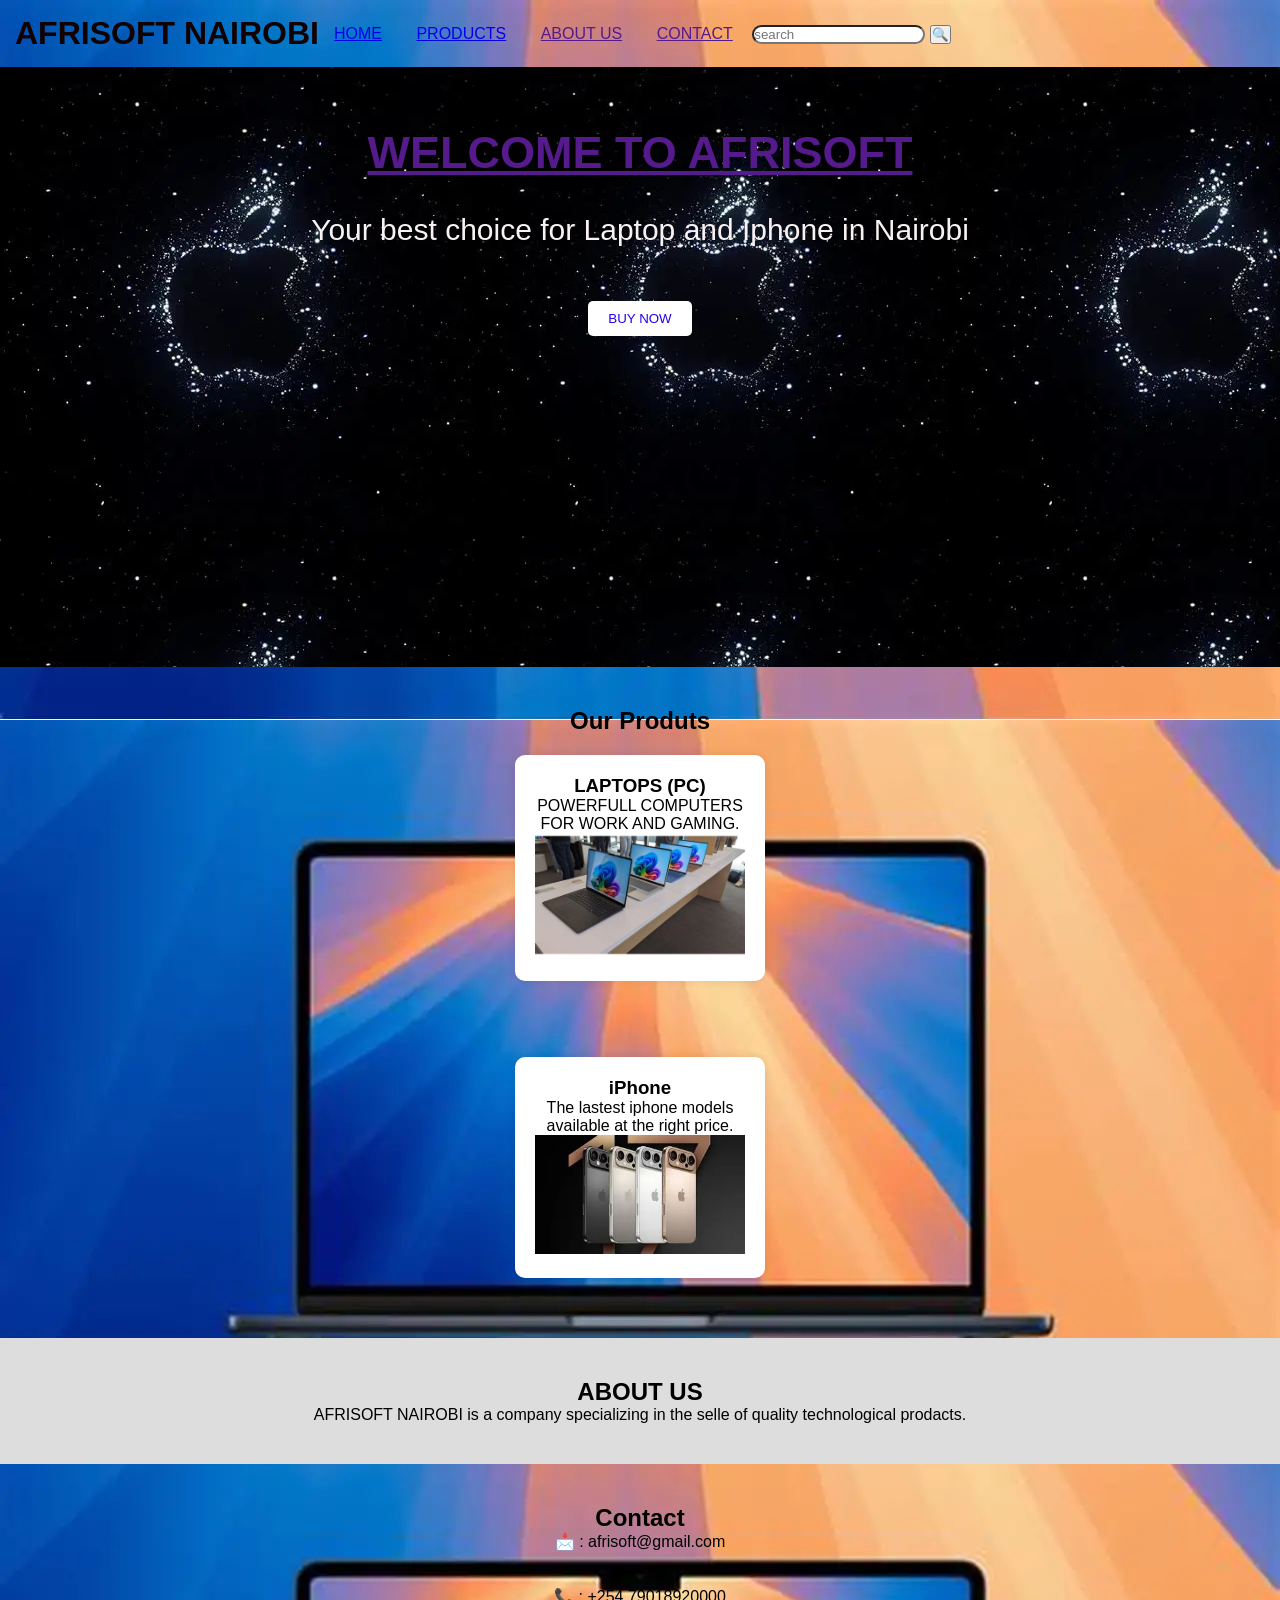
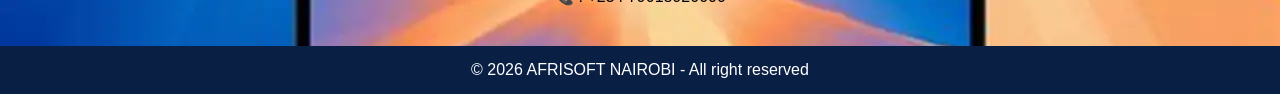
<file: index.html>
<!DOCTYPE html>
<html lang="fr">
<head>
    <meta charset="UTF-8">
    <meta name="viewport" content="width=device-width, initial-scale=1.0">
    <title>AFRISOFT NAIROBI</title>
    <link rel="stylesheet" href="style.css">
</head>
<body> 

<header class="head">
    <h1>AFRISOFT NAIROBI</h1>
    <nav >
        <ul>
            <a href="/pages/home.html"><li>HOME</li></a>
            <a href="/pages/products.html"><li>PRODUCTS</li></a>
            <a href=""><li>ABOUT US</li></a>
            <a href=""><li>CONTACT</li></a>
            <input type="text" placeholder="search" class="input">
            <button>🔍</button>
        </ul>
    
    </nav>
</header>

<div class=""> 
    <section class="hero">
      <a href=""><h1>WELCOME TO AFRISOFT</h1></a> <br>
      <p>Your best choice for Laptop and Iphone in Nairobi</p><br>
      <button>BUY NOW</button>
    </section>
</div>

<section class="products">
    <h2>Our Produts</h2>

    <div class="product-card">
        <h3>LAPTOPS (PC)</h3>
        <p>POWERFULL COMPUTERS FOR WORK AND GAMING.</p>
        <img src="/images/OIP.webp" alt="" class="img1">
    </div>
    <br>
    <br>

    <div class="product-card">
        <h3>iPhone</h3>
        <p>The lastest iphone models available at the right price.</p>
        <img src="/images/download (1).webp" alt="" class="img2">
    </div>

</section>

<section class="about">
    <h2>ABOUT US</h2>
    <p>AFRISOFT NAIROBI is a company specializing in the selle of quality technological prodacts.</p>
</section>

<section class="contact">
    <h2>Contact</h2>
    <p>📩  : afrisoft@gmail.com</p>
    <br>
    <br>
    <p>📞 : +254 79018920000</p>
</section>

<footer>
    <p>© 2026 AFRISOFT NAIROBI - All right reserved</p>
</footer>

</body>
</html>
</file>
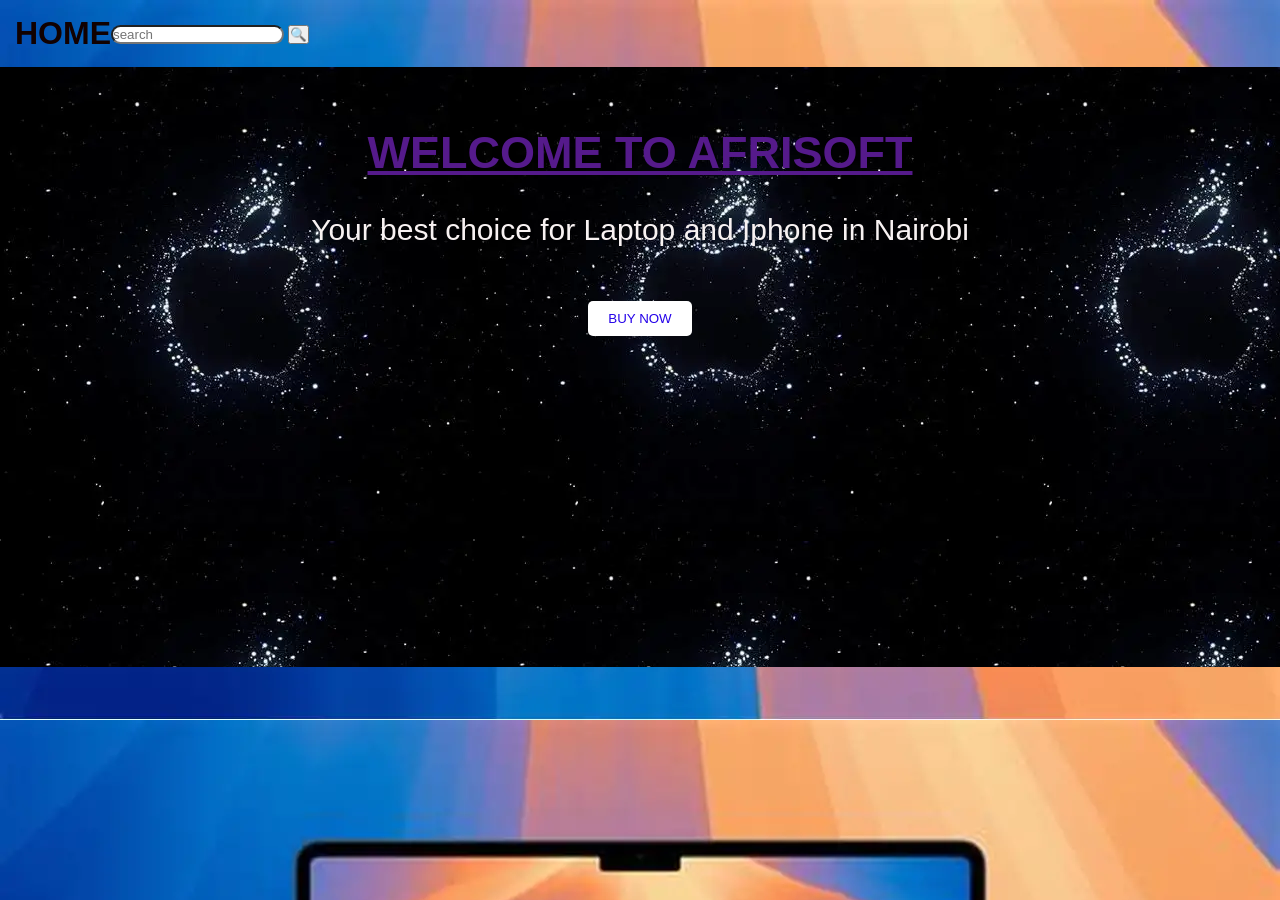
<file: pages/home.html>
<!DOCTYPE html>
<html lang="fr">
<head>
    <meta charset="UTF-8">
    <meta name="viewport" content="width=device-width, initial-scale=1.0">
    <title>AFRISOFT NAIROBI</title>
    <link rel="stylesheet" href="/pages/home.css">
</head>
<body>

<header class="head">
    <h1>HOME</h1>
    <nav >
        <ul>
            
           
            <input type="text" placeholder="search" class="input">
            <button>🔍</button>
        </ul>
    
    </nav>
</header>

<section class="hero">
    <a href=""><h2>WELCOME TO AFRISOFT</h2></a> <br>
    <p>Your best choice for Laptop and Iphone in Nairobi</p><br>
    <button>BUY NOW</button>
</section>
</file>
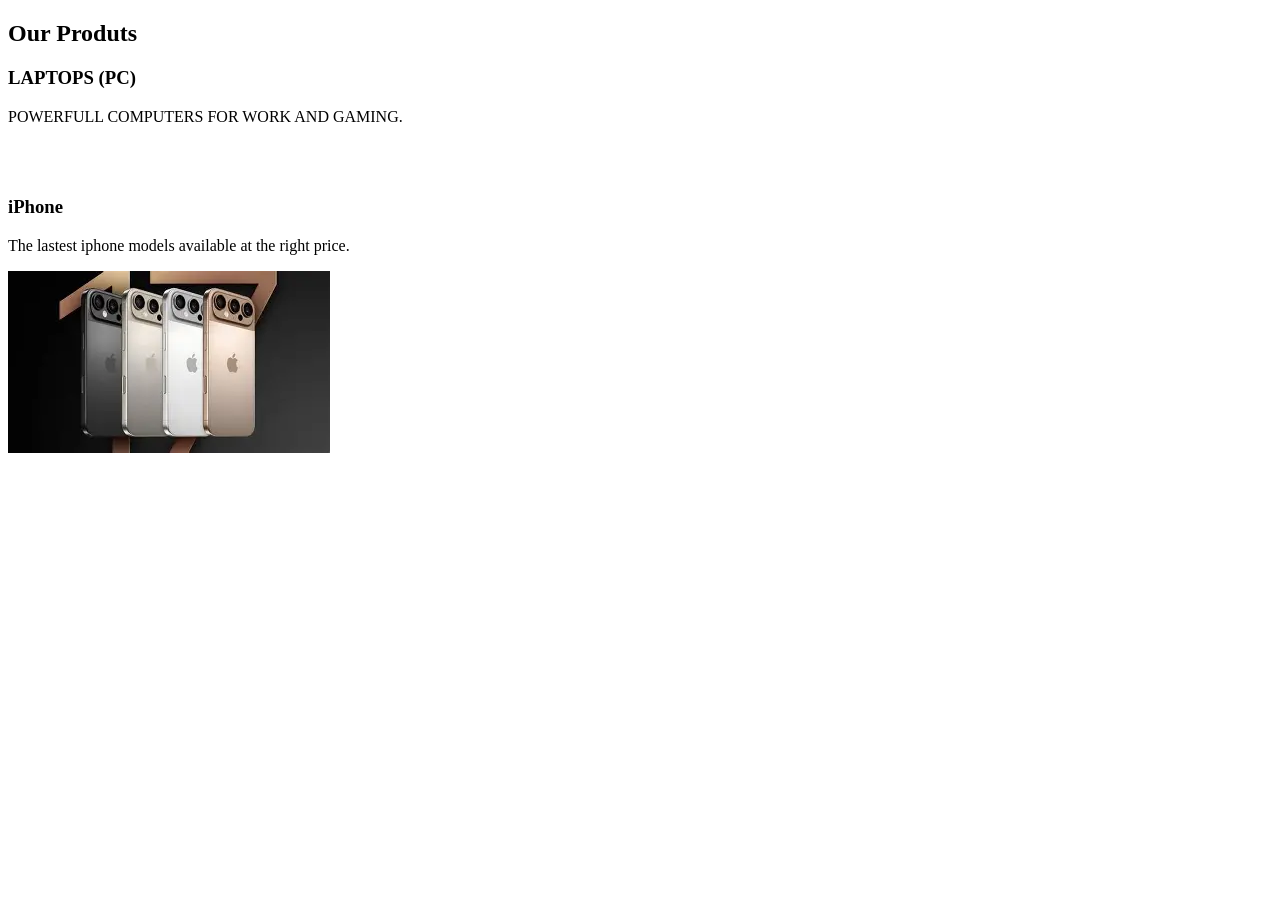
<file: pages/products.html>
<!DOCTYPE html>
<html lang="en">
<head>
    <meta charset="UTF-8">
    <meta name="viewport" content="width=device-width, initial-scale=1.0">
    <title>Document</title>

</head>
<body>
    <section class="products">
    <h2>Our Produts</h2>

    <div class="product-card">
        <h3>LAPTOPS (PC)</h3>
        <p>POWERFULL COMPUTERS FOR WORK AND GAMING.</p>
    
    </div>
    <br>
    <br>

    <div class="product-card">
        <h3>iPhone</h3>
        <p>The lastest iphone models available at the right price.</p>
        <img src="/images/download (1).webp" alt="" class="img2">
    </div>

    
</body>
</html>
</file>
<file: style.css>
* {
    margin: 0;
    padding: 0;
    box-sizing: border-box;
    font-family: Arial, sans-serif;
}

body {
    background-color: #cc3737;
    background-image: url(/images/OIP\ \(2\).webp);

}

/* HEADER */
header {
    display: flex;
    background-color: rgba(233, 180, 7, 0.5);
    color: rgb(17, 1, 1);
    padding: 15px;
    text-align: left;
    background-image: url(/images/OIP\ \(2\).webp)
    ;
}
.aa{
  align: lelf 10px;
}

nav ul {
    list-style: none;
    margin-top: 10px;
}

nav ul li {
    display: inline;
    margin: 0 15px;
}

nav ul li a {
    color: white;
    text-decoration: none;
}
.input{
    border-radius: 10px;
}

/* HERO */
.hero {
    width: 100%;
    height: 600px;
    text-align: center;
    padding: 60px 20px;
    
    color: rgb(248, 242, 242);
    font-size: 30px;
    background-image:url(/images/OIP\ \(4\).webp);
    
}

.hero button {
    margin-top: 20px;
    padding: 10px 20px;
    border: none;
    background-color: white;
    color: #2503e9;
    cursor: pointer;
    border-radius: 5px;
}

/* PRODUCTS */
.products {
    padding: 40px;
    text-align: center;
}

.product-card {
    background: white;
    margin: 20px auto;
    align-self: ;
    padding: 20px;
    width: 250px;
    border-radius: 10px;
    box-shadow: 0px 0px 10px rgba(0,0,0,0.1);
}

/* ABOUT */
.about {
    background: #ddd;
    padding: 40px;
    text-align: center;
}

/* CONTACT */
.contact {
    padding: 40px;
    text-align: center;
}

/* FOOTER */
footer {
    background: #0a1f44;
    color: white;
    text-align: center;
    padding: 15px;
}
.img1
{
align:center;
width: 100%;
height: 100%;
}
.img2{
width: 100%;
height: 100%;
}
</file>
<file: pages/home.css>
* {
    margin: 0;
    padding: 0;
    box-sizing: border-box;
    font-family: Arial, sans-serif;
}

body {
    background-color: #cc3737;
    background-image: url(/images/OIP\ \(2\).webp);

}

/* HEADER */
header {
    display: flex;
    background-color: rgba(233, 180, 7, 0.5);
    color: rgb(17, 1, 1);
    padding: 15px;
    text-align: left;
    background-image: url(/images/OIP\ \(2\).webp)
    ;
}
.aa{
  align: lelf 10px;
}

nav ul {
    list-style: none;
    margin-top: 10px;
}

nav ul li {
    display: inline;
    margin: 0 15px;
}

nav ul li a {
    color: white;
    text-decoration: none;
}
.input{
    border-radius: 10px;
}

/* HERO */
.hero {
    width: 100%;
    height: 600px;
    text-align: center;
    padding: 60px 20px;
    
    color: rgb(248, 242, 242);
    font-size: 30px;
    background-image:url(/images/OIP\ \(4\).webp);
    
}

.hero button {
    margin-top: 20px;
    padding: 10px 20px;
    border: none;
    background-color: white;
    color: #2503e9;
    cursor: pointer;
    border-radius: 5px;
</file>
